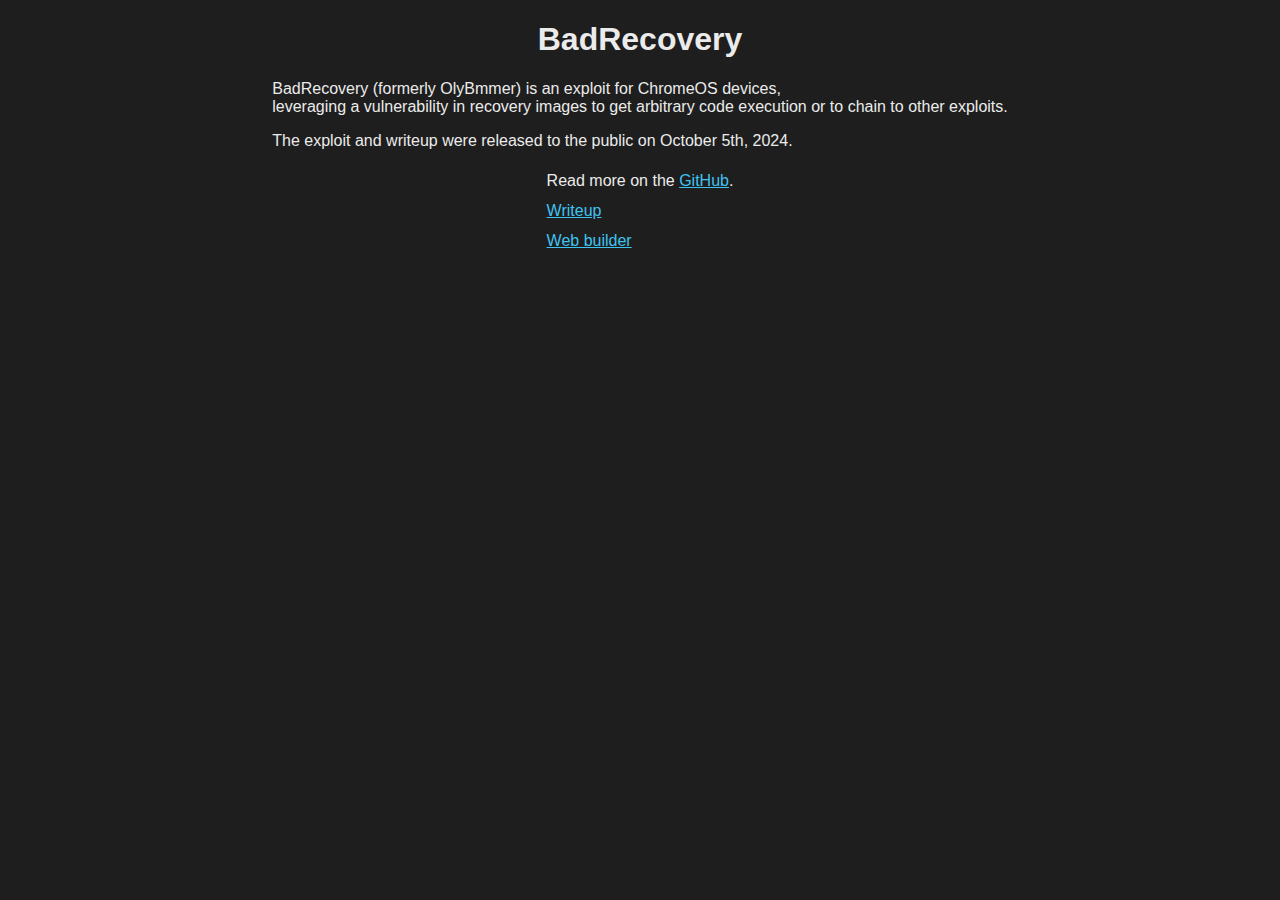
<file: index.html>
<!DOCTYPE html>
<html lang="en">
	<head>
		<meta charset="utf-8">
		<meta name="viewport" content="width=device-width, initial-scale=1">
		<title>BadRecovery</title>
		<link rel="stylesheet" href="assets/style.css">
	</head>
	<body>
		<div class="centerBox">
			<h1>BadRecovery</h1>
			<p>
				BadRecovery (formerly OlyBmmer) is an exploit for ChromeOS devices,
				<br>leveraging a vulnerability in recovery images to get arbitrary code execution or to chain to other exploits.
			</p>
			<p>
				The exploit and writeup were released to the public on October 5th, 2024.
			</p>
		</div>
		<div class="centerBox">
			<p class="moreLineSpacing">
				Read more on the <a href="https://github.com/BinBashBanana/badrecovery">GitHub</a>.
				<br><a href="https://github.com/BinBashBanana/badrecovery/blob/master/writeup.md">Writeup</a>
				<br><a href="builder.html">Web builder</a>
			</p>
		</div>
	</body>
</html>
</file>
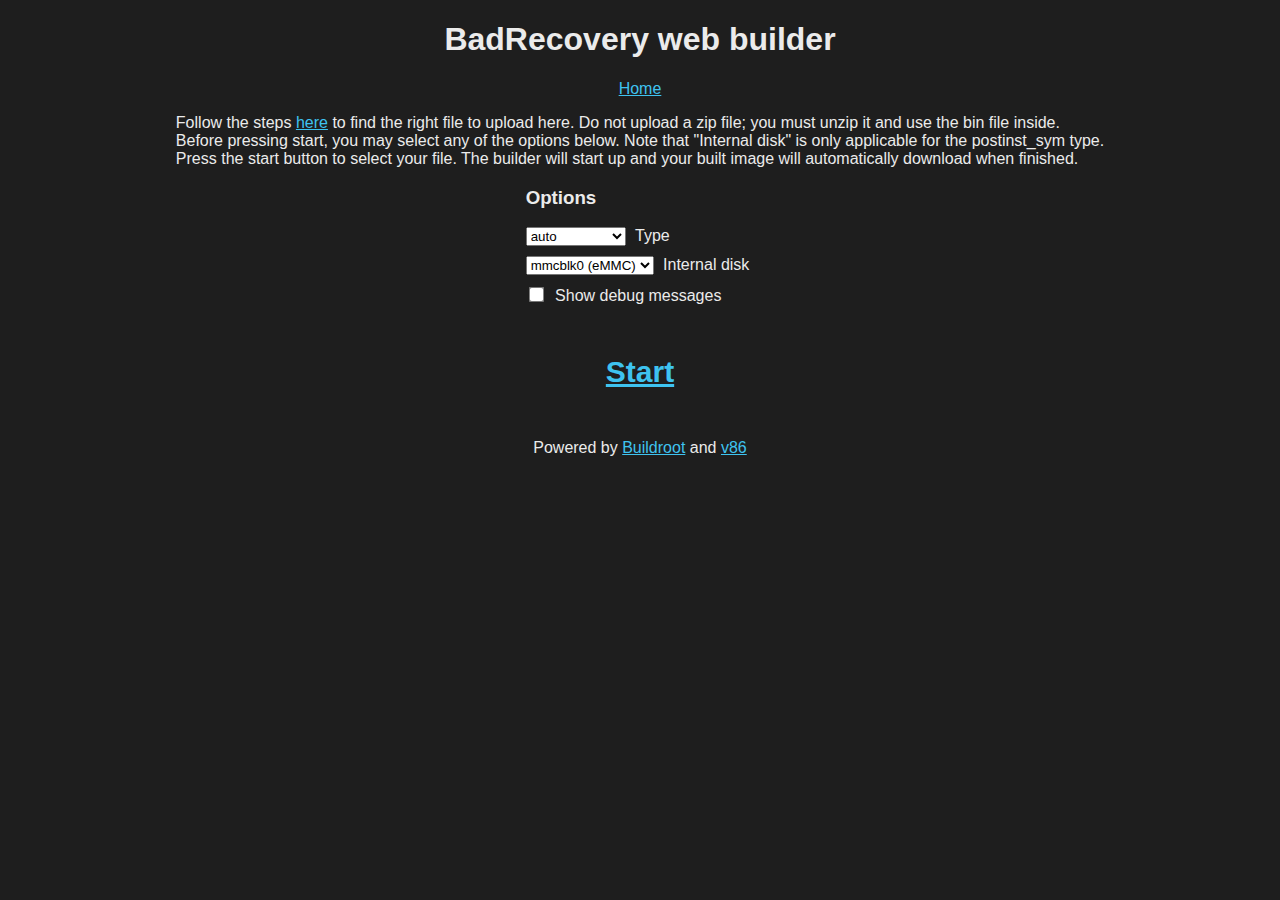
<file: builder.html>
<!DOCTYPE html>
<html lang="en">
	<head>
		<meta charset="utf-8">
		<meta name="viewport" content="width=device-width, initial-scale=1">
		<title>BadRecovery web builder</title>
		<link rel="stylesheet" href="assets/style.css">
	</head>
	<body>
		<div class="centerBox">
			<h1>BadRecovery web builder</h1>
			<a href="." class="centertext">Home</a>
			<p>
				Follow the steps <a target="_blank" href="https://github.com/BinBashBanana/badrecovery?tab=readme-ov-file#preparing-an-image">here</a>
				to find the right file to upload here. Do not upload a zip file; you must unzip it and use the bin file inside.
				<br>Before pressing start, you may select any of the options below. Note that "Internal disk" is only applicable for the postinst_sym type.
				<br>Press the start button to select your file. The builder will start up and your built image will automatically download when finished.
			</p>
			<div id="builderOptions">
				<h3>Options</h3>
				<label><select name="type">
					<option value="">auto</option>
					<option value="postinst">postinst</option>
					<option value="postinst_sym">postinst_sym</option>
					<option value="persist">persist</option>
					<option value="basic">basic</option>
					<option value="unverified">unverified</option>
				</select> <span>Type</span></label>
				<label><select name="internal_disk">
					<option value="mmcblk0">mmcblk0 (eMMC)</option>
					<option value="mmcblk1">mmcblk1 (eMMC)</option>
					<option value="nvme0n1">nvme0n1 (NVMe)</option>
					<option value="sda">sda (other SSD)</option>
					<option value="sdb">sdb (other SSD)</option>
					<option value="hda">hda (HDD)</option>
				</select> <span>Internal disk</span></label>
				<label><input type="checkbox" name="debug"> <span>Show debug messages</span></label>
			</div>
			<a href="javascript:void(0)" class="builderbutton disabled" id="startButton">Start</a>
			<a href="javascript:void(0)" class="builderbutton" id="downloadButton" style="display: none;">Download</a>
		</div>
		<div class="centerBox">
			<div id="displayContainer">
				<div>
					<div class="label">Main Output</div>
					<div id="builderOutput" class="builderlog"></div>
				</div>
				<div>
					<div class="label">Linux Output</div>
					<div id="screen_container">
						<div id="linuxOutput" class="builderlog"></div>
						<canvas style="display: none;"></canvas>
					</div>
				</div>
			</div>
		</div>
		<div class="builderfooter">Powered by <a href="https://github.com/buildroot/buildroot">Buildroot</a> and <a href="https://github.com/copy/v86">v86</a></div>
		<script src="assets/hterm_all.min.js"></script>
		<script src="assets/zip.min.js"></script>
		<script src="assets/libv86.js"></script>
		<script src="assets/webbuilder.js"></script>
	</body>
</html>
</file>
<file: assets/style.css>
body {
	font-family: sans-serif;
	background-color: #1e1e1e;
	color: #ebebeb;
}

a {
	color: #3ec3f0;
}

.builderbutton {
	display: block;
	width: max-content;
	user-select: none;
	cursor: pointer;
	text-align: center;
	margin: 16px auto;
	font-size: 30px;
	font-weight: bold;
}

#displayContainer {
	display: none;
}

#displayContainer>* {
	margin: 10px;
}

.builderlog * {
}

.builderlog {
	font-family: monospace;
	color: white;
	background-color: black;
	width: 40vw;
	height: 20vw;
	font-family: monospace;
	font-size: 13px;
	/*box-shadow: 1px 2px 5px 0px rgba(0, 0, 0, 0.5);*/
	overflow: hidden;
	position: relative;
	white-space: pre;
}

#linuxOutput {
	display: flex !important;
	flex-direction: column;
	justify-content: flex-end;
}

#builderOptions {
	margin: auto;
	margin-bottom: 50px;
	width: max-content;
}

#builderOptions input[type=checkbox],
#builderOptions select {
	cursor: pointer;
	vertical-align: baseline;
	outline: none;
}

#builderOptions input[type=checkbox] {
	transform: scale(1.2);
}

#builderOptions label {
	display: block;
	font-size: 16px;
	margin: 10px 0px;
}

#builderOptions span {
	margin: 5px;
}

.builderfooter {
	margin-top: 50px;
	text-align: center;
	font-size: 16px;
}

.centerBox {
	margin: auto;
	width: max-content;
	max-width: calc(100vw - 16px);
}

.centerBox h1 {
	text-align: center;
}

.centertext {
	display: block;
	text-align: center;
}

.moreLineSpacing {
	font-size: 12pt;
	line-height: 30px;
}
</file>
